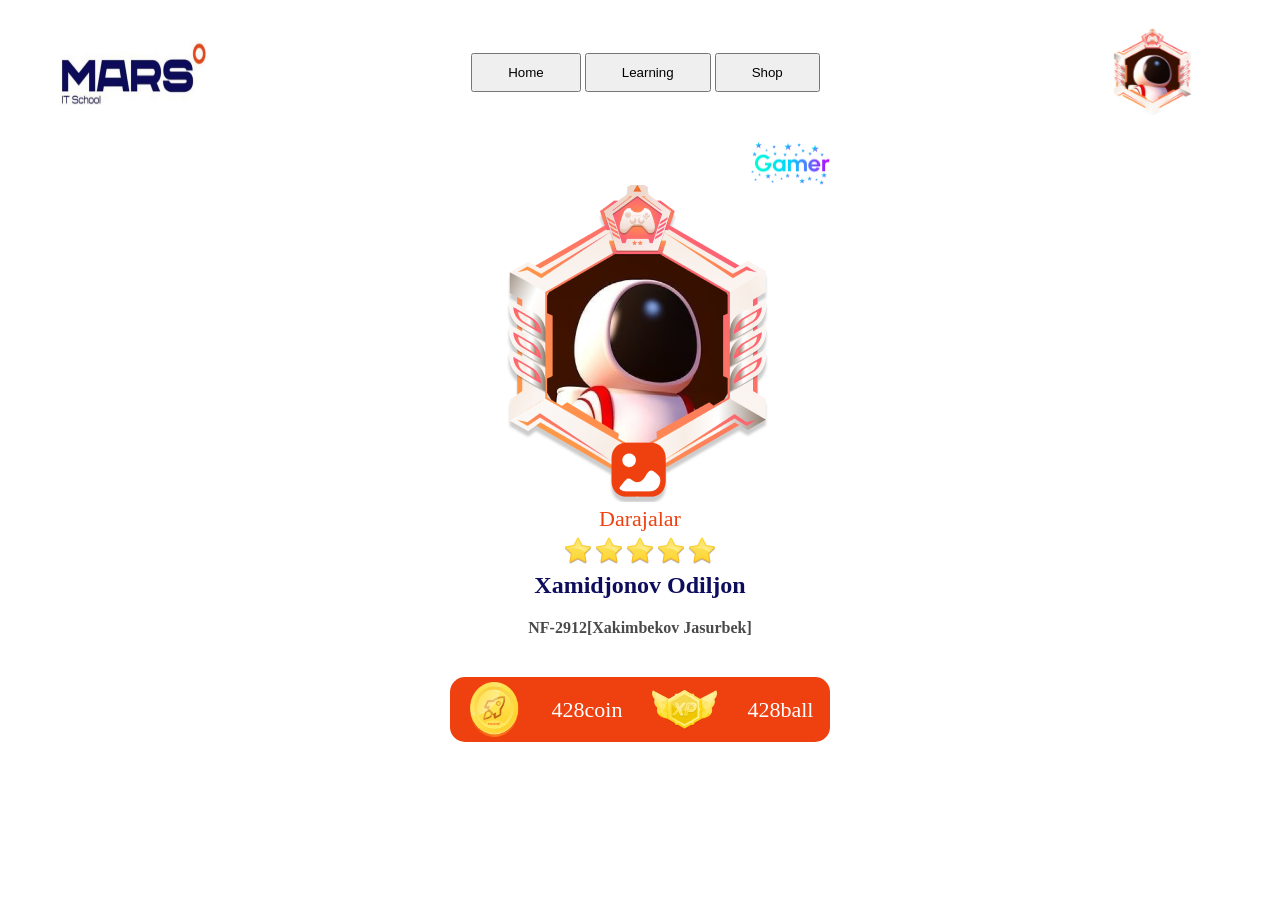
<file: indexx.html>
<!DOCTYPE html>
<html lang="en">
<head>
    <meta charset="UTF-8">
    <meta name="viewport" content="width=device-width, initial-scale=1.0">
    <link rel="stylesheet" href="./stylee.css">
    <title>Document</title>
</head>
<body>
    <header class="header">
        <div class="container">
            <div class="head-bosh">
                <img class="nikname" src="./mars.png" alt="">
                <div class="buttonlar">
                    <button>Home</button>
                    <button>Learning</button>
                    <button>Shop</button>
                </div>
                <img class="logo" src="./tor-logo.png" alt="">
            </div>
        </div>
    </header>

    <main class="main">
        <div class="container">
          <div class="game-game">
            <div class="gamer">
                <img src="./gamer.png" alt="">
            </div>
            <div class="osnova-logo">
                <img src="./main.png" alt="">
            </div>
            <div class="daraja">
                <p>Darajalar</p>
                <img src="./yulduz.png" alt="">
            </div>

            <div class="odiljon">
                <h2>Xamidjonov Odiljon</h2>
                <h3>NF-2912[Xakimbekov Jasurbek]</h3>
            </div>

            <div class="coin">
                <img class="coann" src="./coin.png" alt="">
                <p>428coin</p>
                <img class="pxpxpx" src="./xpxp.png" alt="">
                <p>428ball</p>
            </div>

          </div>
        </div>
    </main>

    <script src="./main.js"></script>
</body>
</html>
</file>
<file: stylee.css>
*{
    margin: 0;
    padding: 0;
    box-sizing: border-box;
}
 
.header{
    display: flex;
    align-items: center;
    justify-content: center;
}

.container{
    width: 1200px;
    padding: 20px;
    display: flex;
    justify-content: center;
}

.head-bosh{
    display: flex;
    align-items: center;
    justify-content: space-between;
    width: 100%;
}

.nikname{
    width: 146px;
    height: 64px;
}

.logo{
    width: 135px;
    height: 105px;
}

.buttonlar button{
    padding: 10px 35px;
}

.main{
    display: flex;
    align-items: center;
    justify-content: center;
}

.gamer{
    display: flex;
    justify-content: end;
}

.gamer img{
    width: 83px;
height: 46px;
}

.game-game{
    width: 380px;
    height: 551.5px;
    display: flex;
    flex-direction: column;
    justify-content: center;
    text-align: center;
}

.daraja p{
    font-size: 22px;
    color: #EF400F;
}

.daraja img{
    width: 170px;
    height: 36px;
}

.odiljon h2{
    font-size: 24px;
    color: #0E0D5D;
}

.odiljon h3{
    font-size: 16px;
    color: #4b4a4a;
    margin-top: 20px;
}

.coin{
    display: flex;
    align-items: center;
    justify-content: center;
    gap: 30px;
    margin-top: 40px;
    width: 380px;
    height: 75px;
    background-color: #EF400F;
    border-radius: 15px;
    color: white;
    font-size: 22px;
}

.coann{
    width: 55px;
    height: 55px;
}

.pxpxpx{
    width: 65px;
    height: 65px;
}
</file>
